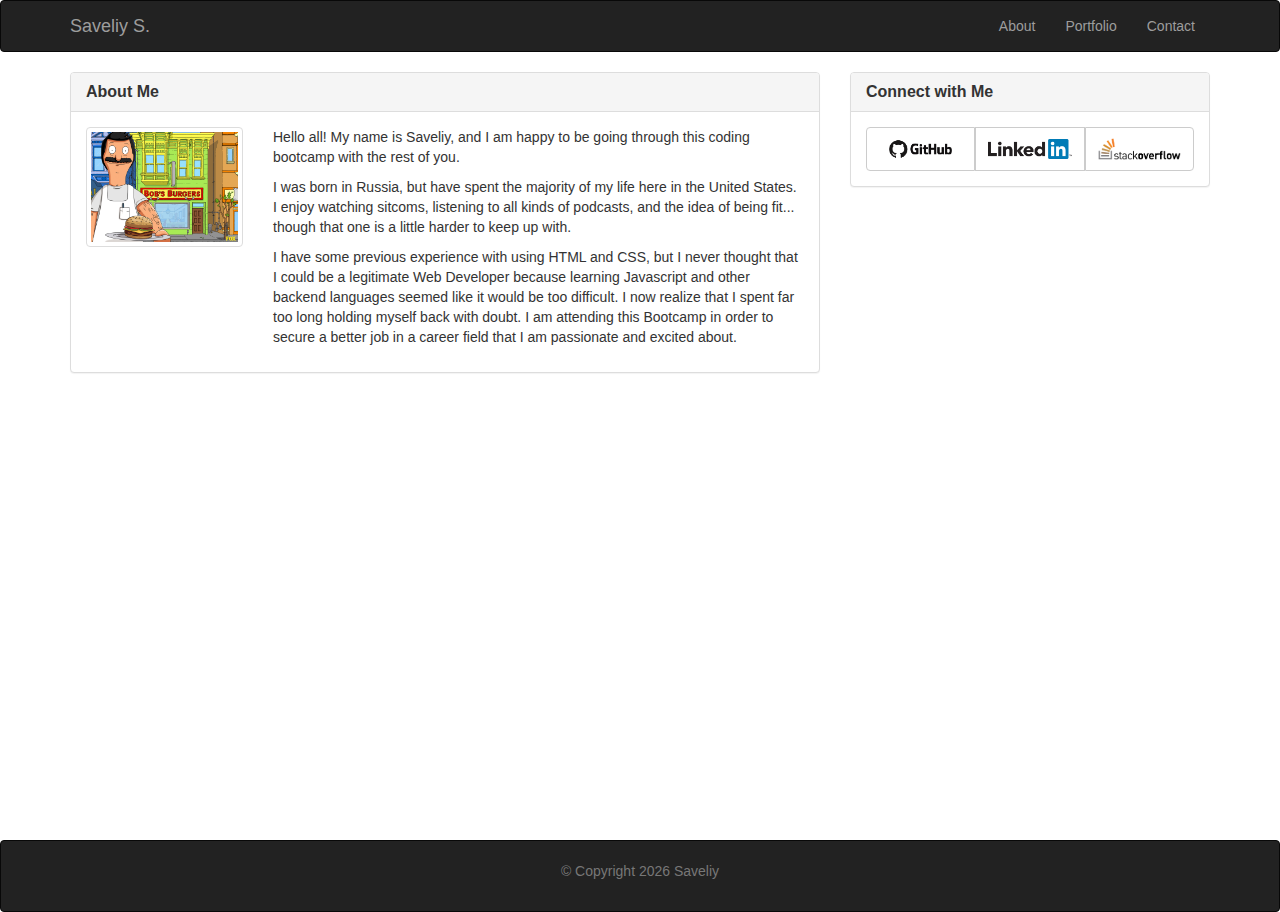
<file: index.html>
<!DOCTYPE html>
<html lang="en-us">

<head>

  <meta charset="UTF-8">
  <meta name="viewport" content="width=device-width, initial-scale=1">

  <title>Bootstrap Portfolio</title>

  <!-- Bootstrap CDN -->
  <link rel="stylesheet" href="https://maxcdn.bootstrapcdn.com/bootstrap/3.3.7/css/bootstrap.min.css">
  <link rel="stylesheet" href="assets/css/style.css">

</head>

<body>

  <nav class="navbar navbar-inverse">
    <div class="container">
      <div class="navbar-header">
      <button type="button" class="navbar-toggle collapsed" data-toggle="collapse" data-target="#bs-example-navbar-collapse-1" aria-expanded="false">
        <span class="sr-only">Toggle navigation</span>
        <span class="icon-bar"></span>
        <span class="icon-bar"></span>
        <span class="icon-bar"></span>
      </button>
        <a href="index.html" class="navbar-brand">Saveliy S.</a>
      </div>
      <div class="collapse navbar-collapse" id="bs-example-navbar-collapse-1">
      <ul class="nav navbar-nav navbar-right">
        <li><a href="index.html">About </a></li>
        <li><a href="portfolio.html">Portfolio</a></li>
        <li><a href="contact.html">Contact</a></li>
      </ul>
      </div>
    </div>
  </nav>
  <div class="container">
    <div class="row">
      <div class="col-md-8">
       <div class="panel panel-default">
          <div class="panel-heading">
            <h1 class="panel-title"><strong>About Me</strong></h1>
          </div>
          <div class="panel-body row">
            <div class="col-md-3">
              <div class="thumbnail">
                <img src="assets/imgs/profileImg.jpg" class="img-responsive" alt="">
              </div>
            </div>
            <div class="col-md-9">
              <p>Hello all! My name is Saveliy, and I am happy to be going through this coding bootcamp with the rest of you.</p>
              <p>I was born in Russia, but have spent the majority of my life here in the United States. I enjoy watching sitcoms, listening to all kinds of podcasts, and the idea of being fit... though that one is a little harder to keep up with.</p>
              <p>I have some previous experience with using HTML and CSS, but I never thought that I could be a legitimate Web Developer because learning Javascript and other backend languages seemed like it would be too difficult. I now realize that I spent far too long holding myself back with doubt. I am attending this Bootcamp in order to secure a better job in a career field that I am passionate and excited about.</p>
            </div>
          </div>
       </div>
      </div>
      <div class="sidebar col-md-4">
        <div class="panel panel-default">
          <div class="panel-heading">
            <h3 class="panel-title"><strong>Connect with Me</strong></h3>
          </div>
          <div class="panel-body">
              <div class="btn-group btn-group-justified" role="group" aria-label="...">
                <a type="button" class="btn btn-default" href="https://github.com/SavSamoylov" target="_blank">
                  <img src="assets/imgs/git.png" alt="" class="img-responsive">
                </a>
                <a type="button" class="btn btn-default" href="https://www.linkedin.com/in/saveliy-samoylov-0939b335/" target="_blank">
                  <img src="assets/imgs/linkedin.png" alt="" class="img-responsive">
                </a>
                <a type="button" class="btn btn-default" href="http://stackoverflow.com/users/7837526/savsamoylov" target="_blank">
                  <img src="assets/imgs/stack.png" alt="" class="img-responsive">
                </a>
              </div>
            </div>
        </div>
      </div>
    </div>
  </div>

    <footer class="footer">
      <div class="navbar navbar-inverse">
      <div class="container">
        <p class="text-muted">
            &copy; Copyright 
            <script>document.write(new Date().getFullYear())</script> 
            Saveliy
        </p>
      </div>
      </div>
    </footer>


  <!-- jQuery CDN -->
  <script src="https://ajax.googleapis.com/ajax/libs/jquery/1.11.3/jquery.min.js"></script>

  <!-- Bootstrap JavaScript CDN -->
  <script src="https://maxcdn.bootstrapcdn.com/bootstrap/3.3.7/js/bootstrap.min.js"></script>


</body>

</html>
</file>
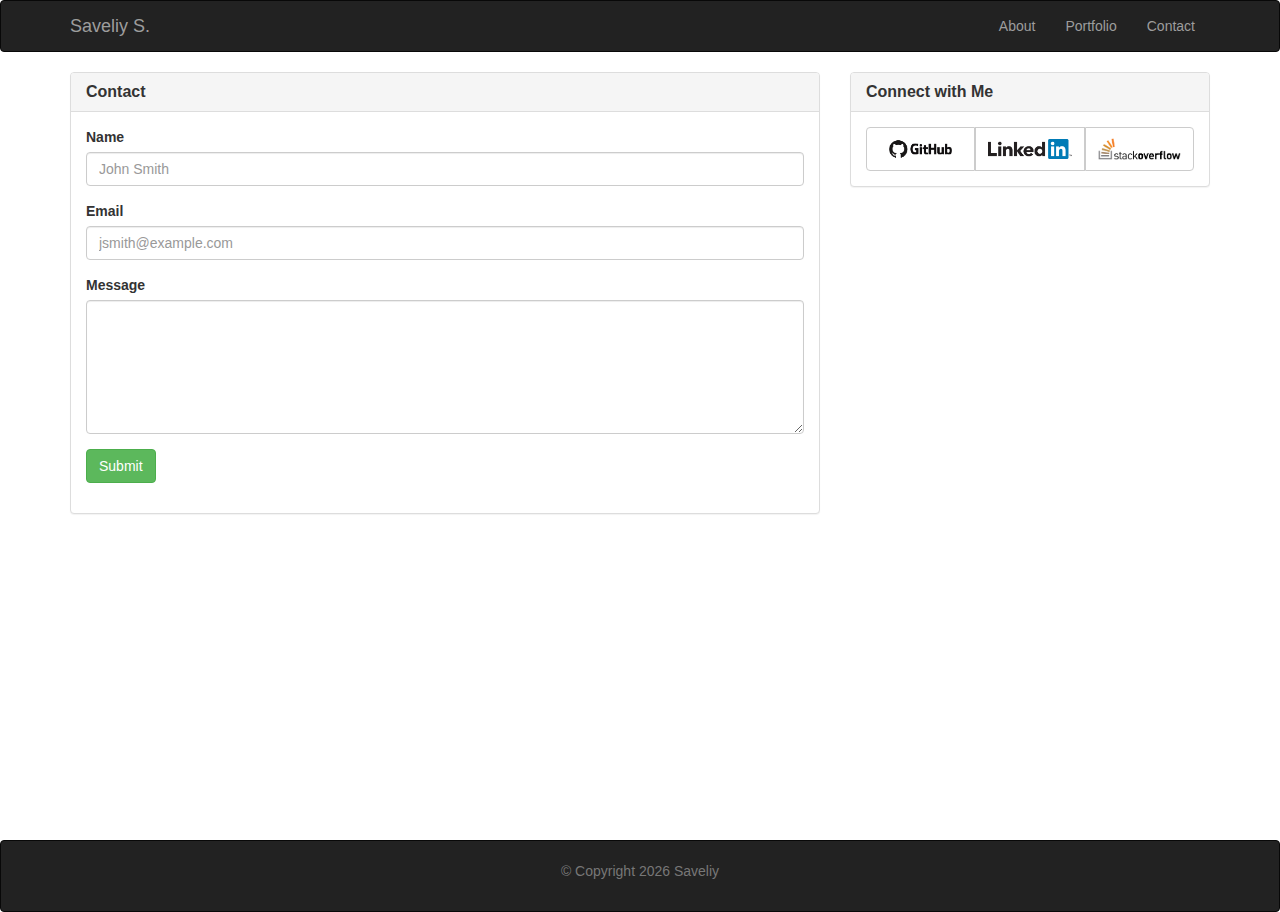
<file: contact.html>
<!DOCTYPE html>
<html lang="en-us">

<head>

  <meta charset="UTF-8">
  <meta name="viewport" content="width=device-width, initial-scale=1">

  <title>Bootstrap Portfolio</title>

  <!-- Bootstrap CDN -->
  <link rel="stylesheet" href="https://maxcdn.bootstrapcdn.com/bootstrap/3.3.7/css/bootstrap.min.css">
  <link rel="stylesheet" href="assets/css/style.css">

</head>

<body>

  <nav class="navbar navbar-inverse">
    <div class="container">
      <div class="navbar-header">
      <button type="button" class="navbar-toggle collapsed" data-toggle="collapse" data-target="#bs-example-navbar-collapse-1" aria-expanded="false">
        <span class="sr-only">Toggle navigation</span>
        <span class="icon-bar"></span>
        <span class="icon-bar"></span>
        <span class="icon-bar"></span>
      </button>
        <a href="index.html" class="navbar-brand">Saveliy S.</a>
      </div>
      <div class="collapse navbar-collapse" id="bs-example-navbar-collapse-1">
      <ul class="nav navbar-nav navbar-right">
        <li><a href="index.html">About </a></li>
        <li><a href="portfolio.html">Portfolio</a></li>
        <li><a href="contact.html">Contact</a></li>
      </ul>
      </div>
    </div>
  </nav>
  <div class="container">
    <div class="row">
      <div class="col-md-8">
       <div class="panel panel-default">
          <div class="panel-heading">
            <h1 class="panel-title"><strong>Contact</strong></h1>
          </div>
          <div class="panel-body pItems row">
            <div class="col-md-12">
              <div class="form-group">
                <label for="name">Name</label>
                <input type="email" class="form-control" placeholder="John Smith">
              </div>
              <div class="form-group">
                <label for="email">Email</label>
                <input type="email" class="form-control" placeholder="jsmith@example.com">
              </div>
              <div class="form-group">
                <label for="msg">Message</label>
                <textarea class="form-control" rows="6"></textarea>
              </div>
              <div class="form-group">
              <button type="submit" class="btn btn-success">Submit</button>
              </div>
            </div>
          </div>
       </div>
      </div>
      <div class="sidebar col-md-4">
        <div class="panel panel-default">
          <div class="panel-heading">
            <h3 class="panel-title"><strong>Connect with Me</strong></h3>
          </div>
          <div class="panel-body">
              <div class="btn-group btn-group-justified" role="group" aria-label="...">
                <a type="button" class="btn btn-default" href="https://github.com/SavSamoylov" target="_blank">
                  <img src="assets/imgs/git.png" alt="" class="img-responsive">
                </a>
                <a type="button" class="btn btn-default" href="https://www.linkedin.com/in/saveliy-samoylov-0939b335/" target="_blank">
                  <img src="assets/imgs/linkedin.png" alt="" class="img-responsive">
                </a>
                <a type="button" class="btn btn-default" href="http://stackoverflow.com/users/7837526/savsamoylov" target="_blank">
                  <img src="assets/imgs/stack.png" alt="" class="img-responsive">
                </a>
              </div>
            </div>
        </div>
      </div>
    </div>
  </div>

    <footer class="footer">
      <div class="navbar navbar-inverse">
      <div class="container">
        <p class="text-muted">
            &copy; Copyright 
            <script>document.write(new Date().getFullYear())</script> 
            Saveliy
        </p>
      </div>
      </div>
    </footer>


  <!-- jQuery CDN -->
  <script src="https://ajax.googleapis.com/ajax/libs/jquery/1.11.3/jquery.min.js"></script>

  <!-- Bootstrap JavaScript CDN -->
  <script src="https://maxcdn.bootstrapcdn.com/bootstrap/3.3.7/js/bootstrap.min.js"></script>


</body>

</html>
</file>
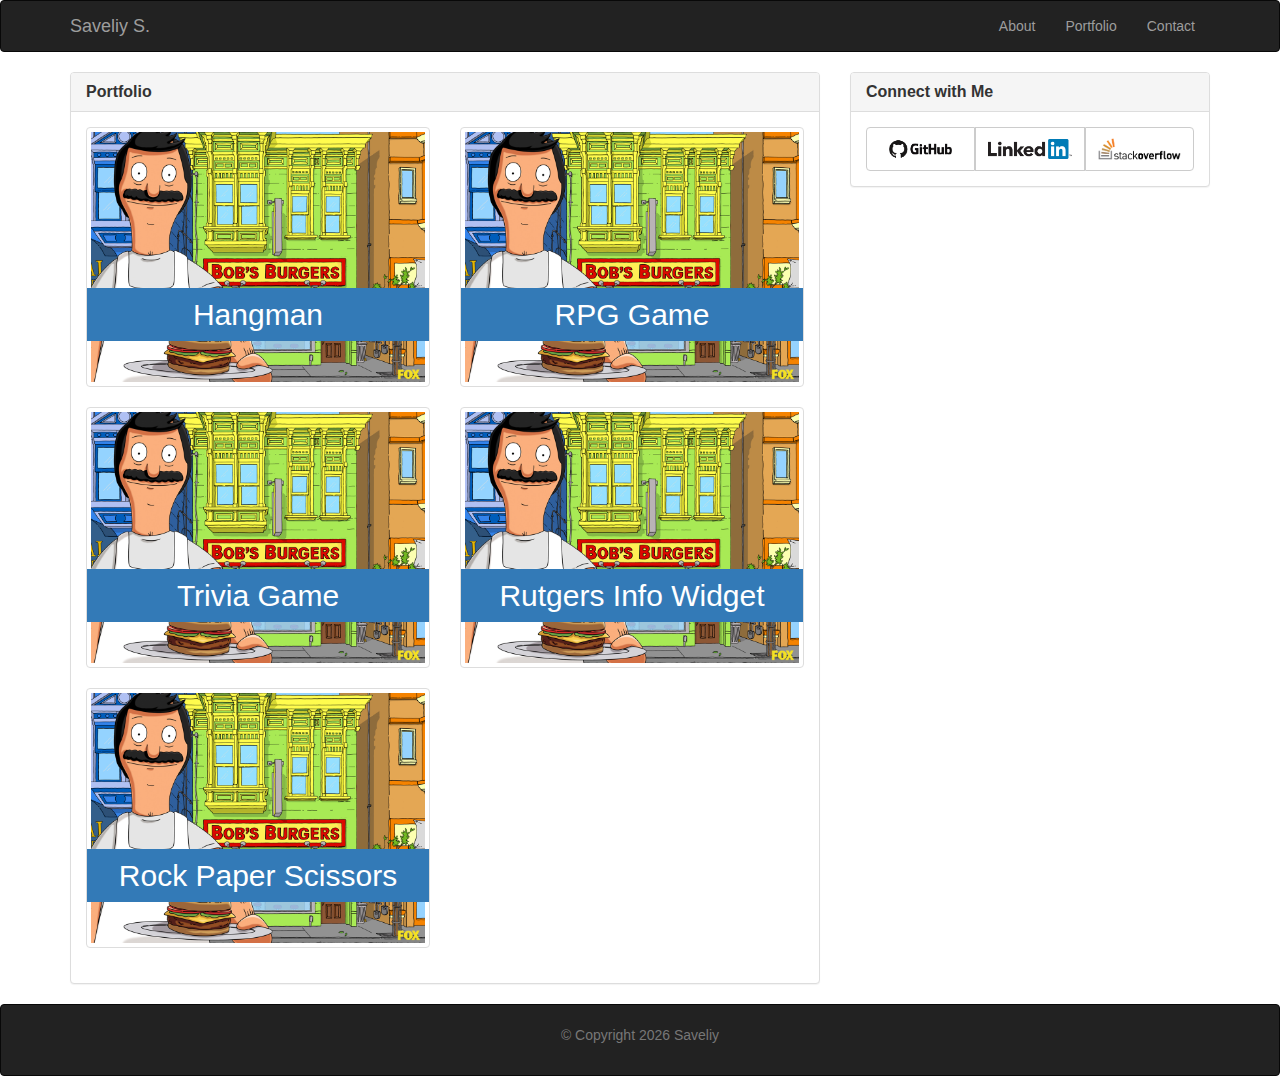
<file: portfolio.html>
<!DOCTYPE html>
<html lang="en-us">

<head>

  <meta charset="UTF-8">
  <meta name="viewport" content="width=device-width, initial-scale=1">

  <title>Bootstrap Portfolio</title>

  <!-- Bootstrap CDN -->
  <link rel="stylesheet" href="https://maxcdn.bootstrapcdn.com/bootstrap/3.3.7/css/bootstrap.min.css">
  <link rel="stylesheet" href="assets/css/style.css">

</head>

<body>

  <nav class="navbar navbar-inverse">
    <div class="container">
      <div class="navbar-header">
      <button type="button" class="navbar-toggle collapsed" data-toggle="collapse" data-target="#bs-example-navbar-collapse-1" aria-expanded="false">
        <span class="sr-only">Toggle navigation</span>
        <span class="icon-bar"></span>
        <span class="icon-bar"></span>
        <span class="icon-bar"></span>
      </button>
        <a href="index.html" class="navbar-brand">Saveliy S.</a>
      </div>
      <div class="collapse navbar-collapse" id="bs-example-navbar-collapse-1">
      <ul class="nav navbar-nav navbar-right">
        <li><a href="index.html">About </a></li>
        <li><a href="portfolio.html">Portfolio</a></li>
        <li><a href="contact.html">Contact</a></li>
      </ul>
      </div>
    </div>
  </nav>
  <div class="container">
    <div class="row">
      <div class="col-md-8">
       <div class="panel panel-default">
          <div class="panel-heading">
            <h1 class="panel-title"><strong>Portfolio</strong></h1>
          </div>
          <div class="panel-body pItems row">
            <div class="col-md-6">
              <a href="" class="thumbnail">
                <img src="assets/imgs/profileImg.jpg" class="img-responsive" alt="">
                <h2 class="tbHeading">Hangman</h2>
              </a>
            </div>
            <div class="col-md-6">
              <a href="" class="thumbnail">
                <img src="assets/imgs/profileImg.jpg" class="img-responsive" alt="">
                <h2 class="tbHeading">RPG Game</h2>
              </a>
            </div>
            <div class="col-md-6">
              <a href="" class="thumbnail">
                <img src="assets/imgs/profileImg.jpg" class="img-responsive" alt="">
                <h2 class="tbHeading">Trivia Game</h2>
              </a>
            </div>
            <div class="col-md-6">
              <a href="" class="thumbnail">
                <img src="assets/imgs/profileImg.jpg" class="img-responsive" alt="">
                <h2 class="tbHeading">Rutgers Info Widget</h2>
              </a>
            </div>
            <div class="col-md-6">
              <a href="" class="thumbnail">
                <img src="assets/imgs/profileImg.jpg" class="img-responsive" alt="">
                <h2 class="tbHeading">Rock Paper Scissors</h2>
              </a>
            </div>
          </div>
       </div>
      </div>
      <div class="sidebar col-md-4">
        <div class="panel panel-default">
          <div class="panel-heading">
            <h3 class="panel-title"><strong>Connect with Me</strong></h3>
          </div>
          <div class="panel-body">
              <div class="btn-group btn-group-justified" role="group" aria-label="...">
                <a type="button" class="btn btn-default" href="https://github.com/SavSamoylov" target="_blank">
                  <img src="assets/imgs/git.png" alt="" class="img-responsive">
                </a>
                <a type="button" class="btn btn-default" href="https://www.linkedin.com/in/saveliy-samoylov-0939b335/" target="_blank">
                  <img src="assets/imgs/linkedin.png" alt="" class="img-responsive">
                </a>
                <a type="button" class="btn btn-default" href="http://stackoverflow.com/users/7837526/savsamoylov" target="_blank">
                  <img src="assets/imgs/stack.png" alt="" class="img-responsive">
                </a>
              </div>
            </div>
        </div>
      </div>
    </div>
  </div>

    <footer class="footer">
      <div class="navbar navbar-inverse">
      <div class="container">
        <p class="text-muted">
            &copy; Copyright 
            <script>document.write(new Date().getFullYear())</script> 
            Saveliy
        </p>
      </div>
      </div>
    </footer>


  <!-- jQuery CDN -->
  <script src="https://ajax.googleapis.com/ajax/libs/jquery/1.11.3/jquery.min.js"></script>

  <!-- Bootstrap JavaScript CDN -->
  <script src="https://maxcdn.bootstrapcdn.com/bootstrap/3.3.7/js/bootstrap.min.js"></script>


</body>

</html>
</file>
<file: assets/css/style.css>
* {
	-webkit-box-sizing: border-box;
	-moz-box-sizing: border-box;
	box-sizing: border-box;
}

.aboutSection{
	border:1px solid #dddddd;
	padding-bottom: 20px;
}

.page-header{
	margin-top: 0;
}

.pItems .thumbnail{
	position: relative;
}

.tbHeading{
	position:absolute;
	width:100%;
	bottom:35px;
	left:0;
	background: #337ab7;
	padding:10px;
	text-align: center;
}

a .tbHeading{
	color: #ffffff;
}

/* Sticky footer styles
-------------------------------------------------- */
html {
  position: relative;
  min-height: 100%;
}
body {
  /* Margin bottom by footer height */
  margin-bottom: 60px;
}
.footer {
  position: absolute;
  bottom: 0;
  width: 100%;
  /* Set the fixed height of the footer here */
  height: 60px;
  text-align: center;
  line-height: 60px;
}

.footer .navbar{
	margin:0;
}
</file>
